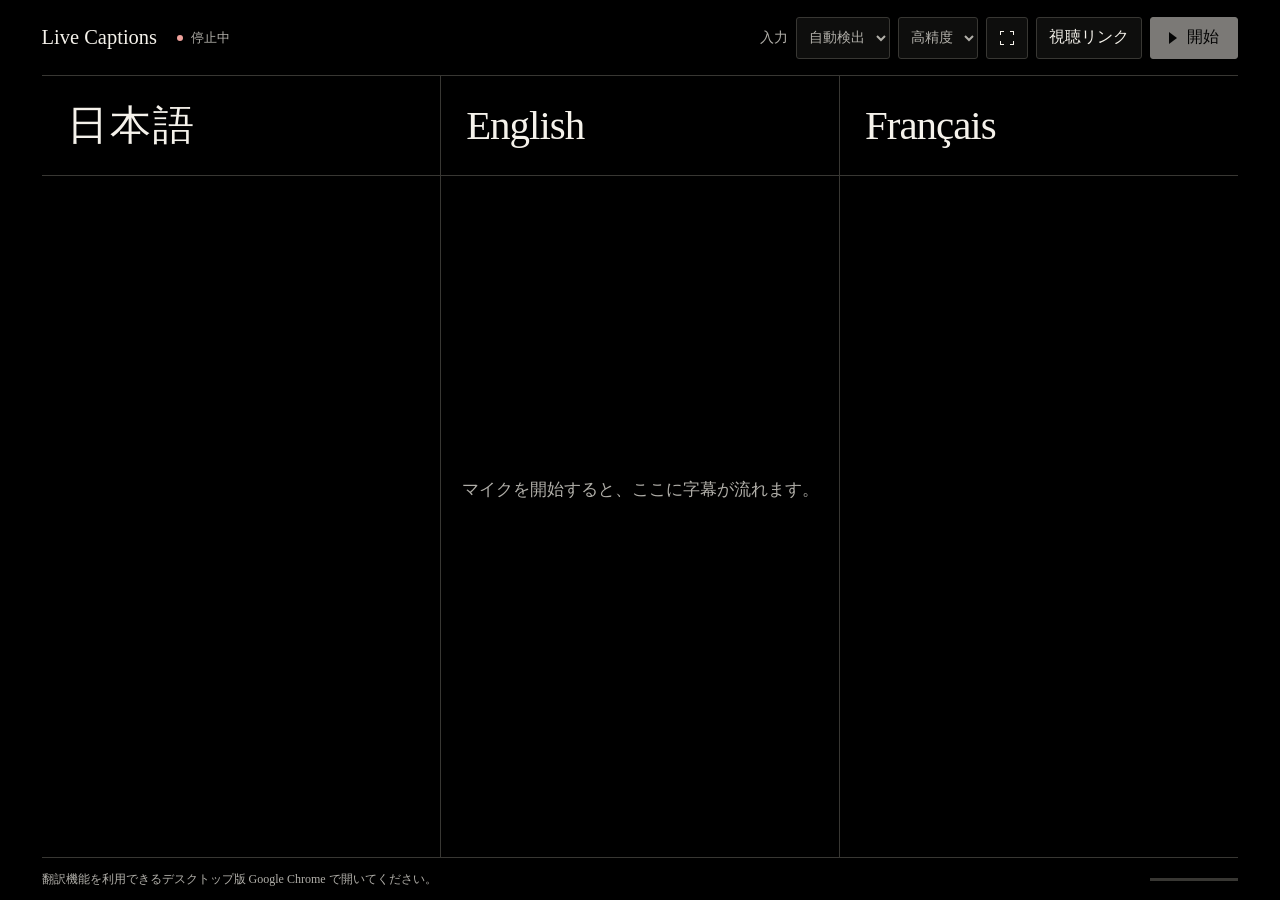
<file: index.html>
<!doctype html>
<html lang="ja">
<head>
  <meta charset="utf-8">
  <meta name="viewport" content="width=device-width, initial-scale=1, viewport-fit=cover">
  <meta name="theme-color" content="#000000">
  <meta name="description" content="マイクから日本語・英語・フランス語を聞き取り、3列の字幕に。">
  <meta name="google" content="notranslate">
  <title>Live Captions</title>
  <link rel="stylesheet" href="./styles.css?v=8">
  <script type="module" src="./app.mjs?v=8"></script>
  <script type="module" src="./share-host.mjs?v=2"></script>
</head>
<body>
  <header class="toolbar">
    <div class="identity">
      <h1 lang="en">Live Captions</h1>
      <div id="status" class="status" role="status" data-state="idle">
        <span class="light" aria-hidden="true"></span>
        <span id="status-text">停止中</span>
      </div>
    </div>
    <div class="controls">
      <label class="input-label" for="input-language">
        <span>入力</span>
        <select id="input-language" aria-label="入力言語">
          <option value="auto">自動検出</option>
          <option value="ja">日本語</option>
          <option value="en">English</option>
          <option value="fr">Français</option>
        </select>
      </label>
      <label class="input-label" for="quality">
        <select id="quality" aria-label="音声認識モデル">
          <option value="high">高精度</option>
          <option value="standard">標準</option>
        </select>
      </label>
      <button id="fullscreen" class="fullscreen" type="button" aria-label="全画面表示" title="全画面表示" hidden>
        <span class="corners" aria-hidden="true"></span>
      </button>
      <button id="share" class="share-button" type="button" aria-haspopup="dialog">視聴リンク</button>
      <button id="prepare-pair" class="prepare-pair" type="button" hidden>翻訳を準備</button>
      <button id="toggle" class="toggle" type="button" disabled>
        <span class="play" aria-hidden="true"></span>
        <span id="toggle-text">開始</span>
      </button>
    </div>
  </header>

  <main class="stage" aria-label="3言語の字幕">
    <div class="language-headings columns" id="language-headings">
      <h2 lang="ja" data-language="ja">日本語</h2>
      <h2 lang="en" data-language="en">English</h2>
      <h2 lang="fr" data-language="fr">Français</h2>
    </div>
    <div id="viewport" class="viewport" tabindex="0" aria-label="字幕履歴">
      <div id="captions" class="captions" role="list" aria-label="発話順の字幕"></div>
      <p id="empty" class="empty">マイクを開始すると、ここに字幕が流れます。</p>
    </div>
    <button id="follow" class="follow" type="button" hidden>最新の字幕 ↓</button>
  </main>

  <footer class="footer">
    <span id="detail" aria-live="polite">音声と翻訳は端末内で処理</span>
    <progress id="download" max="100" aria-label="音声認識モデルのダウンロード進捗" hidden></progress>
    <span id="meter" class="meter" aria-hidden="true"><i></i></span>
  </footer>
  <dialog class="share-dialog" id="share-dialog" aria-labelledby="share-title">
    <div class="share-heading">
      <h2 id="share-title">視聴リンク</h2>
      <form method="dialog">
        <button type="submit" aria-label="閉じる" autofocus>閉じる</button>
      </form>
    </div>
    <p id="share-status" class="share-status" role="status"></p>
    <div id="share-details" hidden>
      <canvas id="share-qr" class="share-qr" role="img" aria-label="視聴リンクのQRコード" hidden></canvas>
      <div class="share-link">
        <input id="share-url" aria-label="視聴URL" readonly>
        <button id="share-copy" type="button">コピー</button>
      </div>
      <p class="share-note">リンクを知っている人に、字幕のテキストが表示されます。</p>
    </div>
    <div class="share-actions">
      <button id="share-retry" type="button" hidden>再試行</button>
      <button id="share-stop" type="button" hidden>共有を終了</button>
    </div>
  </dialog>
  <noscript>このページの利用には JavaScript が必要です。</noscript>
</body>
</html>
</file>
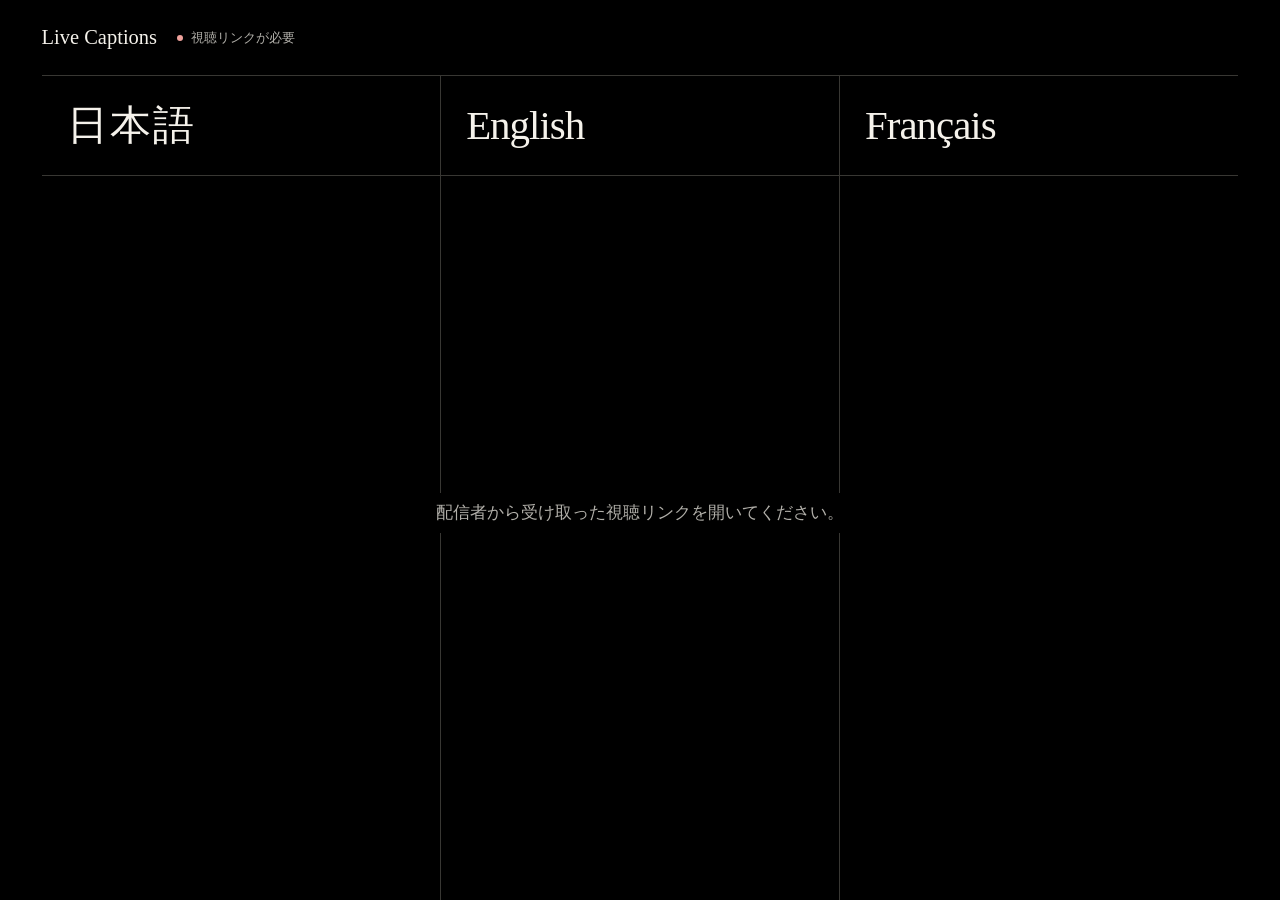
<file: watch.html>
<!doctype html>
<html lang="ja">
<head>
  <meta charset="utf-8">
  <meta name="viewport" content="width=device-width, initial-scale=1, viewport-fit=cover">
  <meta name="theme-color" content="#000000">
  <meta name="referrer" content="no-referrer">
  <meta name="google" content="notranslate">
  <title>Live Captions · 字幕視聴</title>
  <link rel="stylesheet" href="./styles.css?v=8">
  <script type="module" src="./watch.mjs?v=2"></script>
</head>
<body class="watch-view" data-caption-language="ja">
  <header class="toolbar">
    <div class="identity">
      <h1 lang="en">Live Captions</h1>
      <div id="status" class="status" role="status" data-state="idle">
        <span class="light" aria-hidden="true"></span>
        <span id="status-text">接続中…</span>
      </div>
    </div>
    <div class="controls">
      <button id="watch-retry" class="share-button" type="button" hidden>再接続</button>
    </div>
  </header>

  <main class="stage" aria-label="3言語の字幕">
    <div class="watch-languages" id="watch-languages" role="group" aria-label="表示言語">
      <button lang="ja" data-language="ja" type="button" aria-pressed="true">日本語</button>
      <button lang="en" data-language="en" type="button" aria-pressed="false">English</button>
      <button lang="fr" data-language="fr" type="button" aria-pressed="false">Français</button>
    </div>
    <div class="language-headings columns" id="language-headings">
      <h2 lang="ja" data-language="ja">日本語</h2>
      <h2 lang="en" data-language="en">English</h2>
      <h2 lang="fr" data-language="fr">Français</h2>
    </div>
    <div id="viewport" class="viewport" tabindex="0" aria-label="字幕履歴">
      <div id="captions" class="captions" role="list" aria-label="発話順の字幕"></div>
      <p id="empty" class="empty">配信者に接続しています。</p>
    </div>
    <button id="follow" class="follow" type="button" hidden>最新の字幕 ↓</button>
  </main>
  <noscript>このページの利用には JavaScript が必要です。</noscript>
</body>
</html>
</file>
<file: styles.css>
:root {
  color-scheme: dark;
  --ink: #f5f2eb;
  --muted: #b1afa9;
  --rule: #383733;
  --on-air: #b8e6a4;
  --gutter: clamp(14px, 3.25vw, 60px);
  --inset: clamp(8px, 2vw, 36px);
  font-family: "Yu Mincho", YuMincho, "Hiragino Mincho ProN", "Noto Serif CJK JP", Georgia, serif;
  background: #000;
  color: var(--ink);
}

*, *::before, *::after { box-sizing: border-box; }
[hidden] { display: none !important; }

body {
  margin: 0;
  min-width: 280px;
  height: 100vh;
  height: 100dvh;
  display: grid;
  grid-template-rows: auto minmax(0, 1fr) auto;
  padding: 0 var(--gutter);
}

button, select, input { font: inherit; color: inherit; }
button:focus-visible, select:focus-visible, input:focus-visible, .viewport:focus-visible {
  outline: 2px solid var(--on-air);
  outline-offset: 3px;
}

.toolbar, .identity, .controls, .status, .input-label, .toggle {
  display: flex;
  align-items: center;
}

.toolbar {
  justify-content: space-between;
  flex-wrap: wrap;
  gap: 10px 24px;
  min-height: 76px;
  padding: 12px 0;
  border-bottom: 1px solid var(--rule);
}

.identity { flex-wrap: wrap; gap: 6px 20px; }
.identity h1 { font-size: clamp(18px, 1.6vw, 28px); font-weight: 500; margin: 0; }
.status { color: var(--muted); gap: 8px; font-size: 13px; white-space: nowrap; }
.light { width: 6px; height: 6px; border-radius: 50%; background: #797772; }
.status[data-state="live"] { color: var(--on-air); }
.status[data-state="live"] .light { background: var(--on-air); box-shadow: 0 0 9px #b8e6a46b; }
.status[data-state="starting"] .light, .status[data-state="draining"] .light { background: #e2c597; }
.status[data-state="error"] .light { background: #efa29c; }

.controls { gap: 8px; flex-wrap: wrap; }
.input-label { gap: 8px; font-size: 14px; color: var(--muted); }
.controls button, select, .follow {
  background: #0e0e0d;
  border: 1px solid var(--rule);
  border-radius: 3px;
  min-height: 42px;
}

select { padding: 0 8px; }
button, select { cursor: pointer; }
button:disabled { cursor: default; opacity: .5; }
.controls button:hover:not(:disabled), select:hover, .follow:hover { border-color: #a4a098; }

.fullscreen { width: 42px; display: grid; place-items: center; }
.share-button { padding: 0 12px; white-space: nowrap; }
.controls .share-button[data-sharing] { border-color: #626e59; color: var(--on-air); }
.controls .prepare-pair { padding: 0 12px; background: var(--ink); color: #080808; border-color: var(--ink); }
.corners {
  width: 14px;
  height: 14px;
  border: 1px solid currentColor;
  position: relative;
}
.corners::before, .corners::after {
  content: "";
  position: absolute;
  background: #0e0e0d;
  inset: -1px 3px;
}
.corners::after { inset: 3px -1px; }

.controls .toggle { gap: 10px; min-width: 88px; justify-content: center; padding: 0 13px; background: var(--ink); color: #080808; border-color: var(--ink); }
.controls .toggle[data-running] { background: #1e211b; color: var(--ink); border-color: #626e59; }
.play { width: 0; height: 0; border: 6px solid transparent; border-right: 0; border-left: 8px solid currentColor; }
.toggle[data-running] .play { width: 8px; height: 8px; border: 0; background: currentColor; }

.stage {
  display: grid;
  grid-template-rows: auto minmax(0, 1fr);
  min-height: 0;
  position: relative;
}

.columns { display: grid; grid-template-columns: repeat(3, minmax(0, 1fr)); }
.language-headings, .viewport {
  background-image: linear-gradient(var(--rule), var(--rule)), linear-gradient(var(--rule), var(--rule));
  background-size: 1px 100%;
  background-position: 33.3333% 0, 66.6667% 0;
  background-repeat: no-repeat;
}
.language-headings { border-bottom: 1px solid var(--rule); }
.language-headings h2 {
  margin: 0;
  padding: clamp(16px, 3vh, 36px) var(--inset);
  font-weight: 500;
  font-size: clamp(19px, 3.2vw, 58px);
  line-height: 1.1;
  letter-spacing: -.025em;
}
.language-headings h2[data-language="ja"] { letter-spacing: .05em; }
.language-headings h2[data-current]::after {
  content: "";
  display: inline-block;
  width: 5px;
  height: 5px;
  margin-inline-start: .25em;
  vertical-align: .55em;
  border-radius: 50%;
  background: var(--on-air);
}

.viewport { min-height: 0; overflow: auto; scrollbar-width: none; overscroll-behavior: contain; }
.viewport::-webkit-scrollbar { display: none; }
.captions { padding-bottom: 20px; }
.captions:empty { display: none; }
.caption-row { border-bottom: 1px solid #21211f; color: var(--muted); }
.caption-row:last-child { color: var(--ink); }
.caption-row[data-partial]:last-child { color: #d1cec6; }
.caption {
  margin: 0;
  padding: clamp(14px, 3vh, 30px) var(--inset);
  font-size: clamp(15px, 2.65vw, 53px);
  font-weight: 500;
  line-height: 1.42;
  overflow-wrap: anywhere;
  line-break: strict;
}
.caption[lang="ja"] { letter-spacing: .02em; }
.caption[data-unavailable] { color: #c7938d; }
.empty {
  position: absolute;
  left: 50%;
  top: 53%;
  width: max-content;
  max-width: calc(100% - 24px);
  transform: translate(-50%, -50%);
  margin: 0;
  padding: 9px 15px;
  background: #000;
  color: var(--muted);
  text-align: center;
  font-size: clamp(13px, 1.3vw, 17px);
  pointer-events: none;
}
.follow { position: absolute; right: 12px; bottom: 10px; padding: 0 14px; }

.footer {
  border-top: 1px solid var(--rule);
  min-height: 43px;
  padding: 8px 0 max(8px, env(safe-area-inset-bottom));
  display: flex;
  align-items: center;
  gap: 14px;
  font-size: 12px;
  color: var(--muted);
}
.footer progress { width: clamp(40px, 11vw, 140px); height: 4px; accent-color: var(--on-air); }
.meter { margin-left: auto; width: clamp(30px, 7vw, 88px); height: 3px; flex: none; background: var(--rule); overflow: hidden; }
.meter i { display: block; height: 100%; transform: scaleX(var(--level, 0)); transform-origin: left; transition: transform 80ms linear; background: var(--on-air); }

.share-dialog {
  width: min(456px, calc(100% - 28px));
  max-height: calc(100dvh - 28px);
  padding: clamp(16px, 4vw, 26px);
  color: var(--ink);
  background: #080808;
  border: 1px solid var(--rule);
  border-radius: 4px;
}
.share-dialog::backdrop { background: #000b; }
.share-heading, .share-link, .share-actions { display: flex; align-items: center; gap: 10px; }
.share-heading { justify-content: space-between; }
.share-heading h2 { margin: 0; font-size: 23px; font-weight: 500; }
.share-dialog button, .share-link input, .watch-languages button {
  background: #0e0e0d;
  border: 1px solid var(--rule);
  border-radius: 3px;
  min-height: 42px;
  padding: 0 12px;
}
.share-dialog button { flex: none; white-space: nowrap; }
.share-dialog button:hover, .watch-languages button:hover { border-color: #a4a098; }
.share-status, .share-note { color: var(--muted); font-size: 14px; line-height: 1.5; }
.share-status { margin: 16px 0; }
.share-qr { display: block; width: 184px; max-width: 100%; height: auto; margin: 0 auto 16px; }
.share-link input { width: 0; min-width: 0; flex: 1; font-family: ui-monospace, monospace; font-size: 13px; }
.share-dialog #share-copy { background: var(--ink); color: #080808; border-color: var(--ink); }
.share-actions { justify-content: flex-end; }

.watch-view { grid-template-rows: auto minmax(0, 1fr); padding-bottom: env(safe-area-inset-bottom); }
.watch-languages { display: none; }

@media (max-width: 720px) {
  .watch-view .language-headings { display: none; }
  .watch-languages {
    display: grid;
    grid-template-columns: repeat(3, minmax(0, 1fr));
    gap: 6px;
    padding: 10px 0;
    border-bottom: 1px solid var(--rule);
  }
  .watch-languages button { min-width: 0; padding: 0 6px; }
  .watch-languages button[aria-pressed="true"] { color: var(--ink); background: #1a1a18; border-color: #8e8c84; }
  .watch-view .viewport { background-image: none; }
  .watch-view .caption-row { display: block; }
  .watch-view .caption { display: none; font-size: clamp(24px, 6.4vw, 34px); padding: 18px 5px; }
  .watch-view[data-caption-language="ja"] .caption[lang="ja"],
  .watch-view[data-caption-language="en"] .caption[lang="en"],
  .watch-view[data-caption-language="fr"] .caption[lang="fr"] { display: block; }
}

@media (max-width: 550px) {
  .toolbar { min-height: 0; padding: 8px 0; }
  .controls { margin-left: auto; }
  .input-label > span { display: none; }
  .language-headings h2 { font-size: clamp(16px, 5.1vw, 25px); }
  .caption { font-size: clamp(14px, 4.15vw, 22px); }
}

@media (prefers-reduced-motion: reduce) {
  *, *::before, *::after { transition: none !important; }
}
</file>
